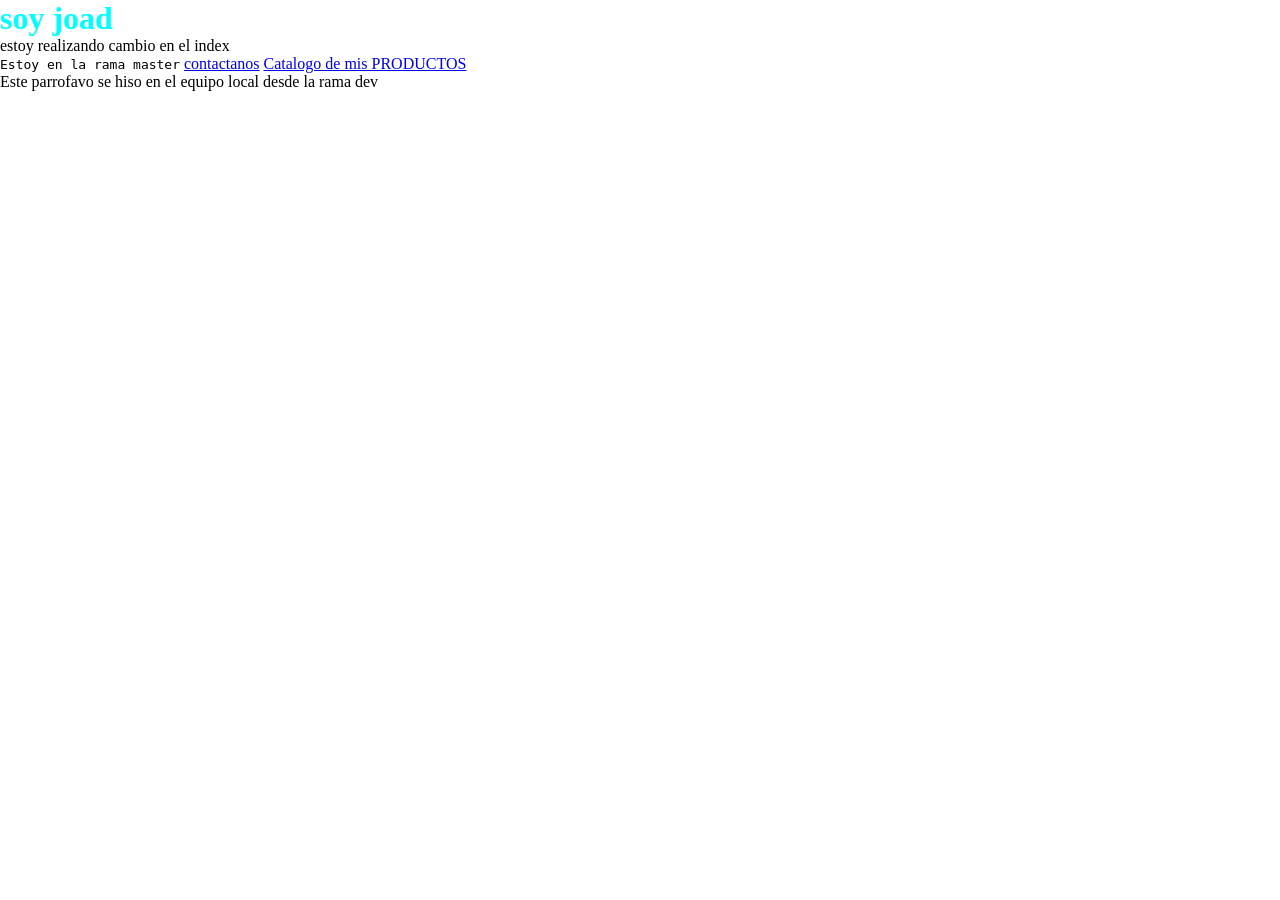
<file: index.html>
<!DOCTYPE html>
<html lang="en">
<head>

    <meta name="viewport" content="width=device-width, initial-scale=1.0">
    <title>Proyecto GIT</title>
    <link rel="stylesheet" href="style.css">
</head>
<body>
    <h1> soy joad</h1>
    <p>estoy  realizando cambio en el index</p>
    <samp>  Estoy en la rama master</samp>
    <a href="./contact.html">contactanos</a>
    <a href="./products.html">Catalogo de mis PRODUCTOS</a>
    <div>
        <p>Este parrofavo se hiso en el equipo local desde la rama dev</p>
    </div>
</body>
</html>
</file>
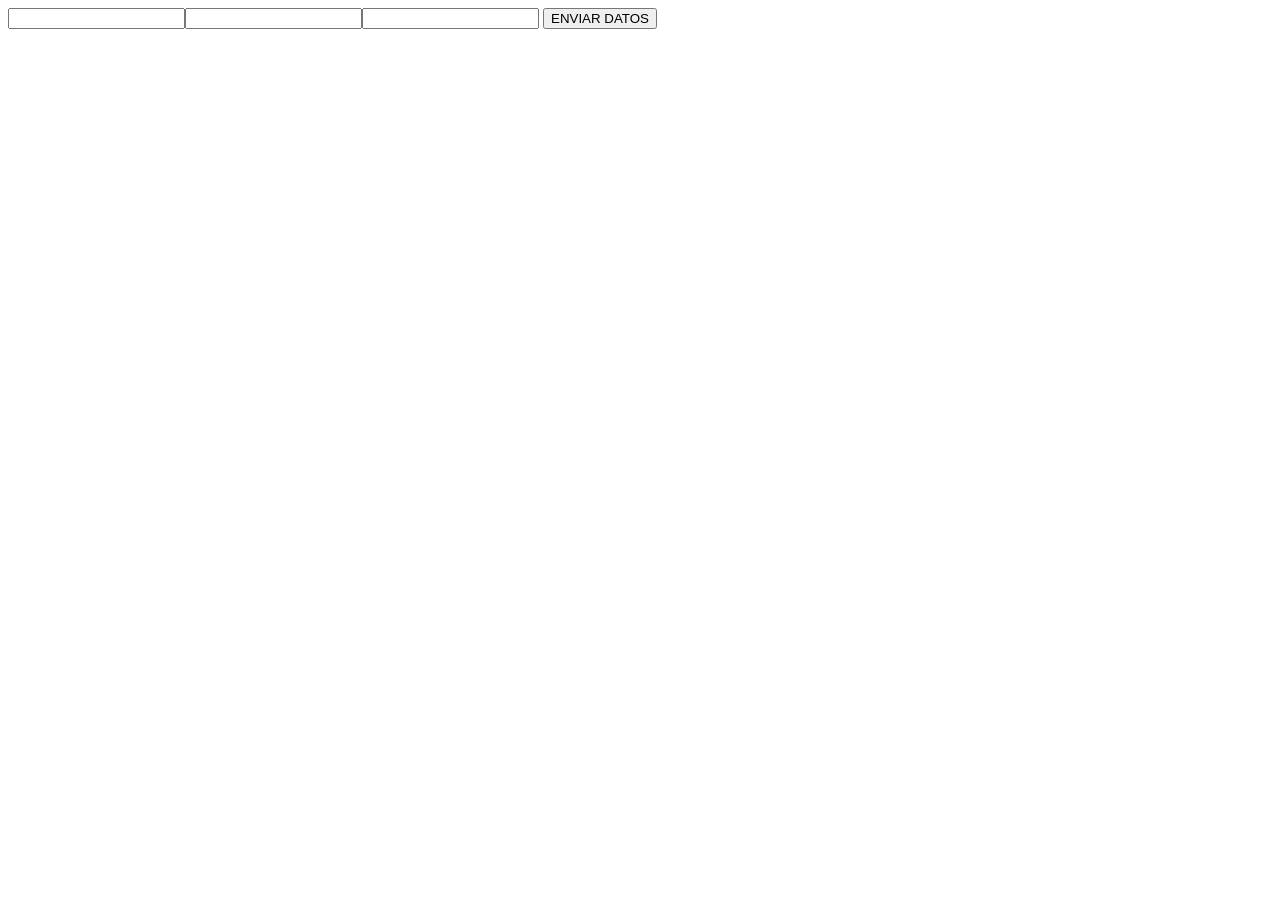
<file: contact.html>
<!DOCTYPE html>
<html lang="en">
<head>
    <meta charset="UTF-8">
    <meta name="viewport" content="width=device-width, initial-scale=1.0">
    <title>Document</title>
</head>
<body>
    <form action="">
        <input type="text"><input type="text"><input type="text">
        <button>ENVIAR DATOS</button>

    </form>
</body>
</html>
</file>
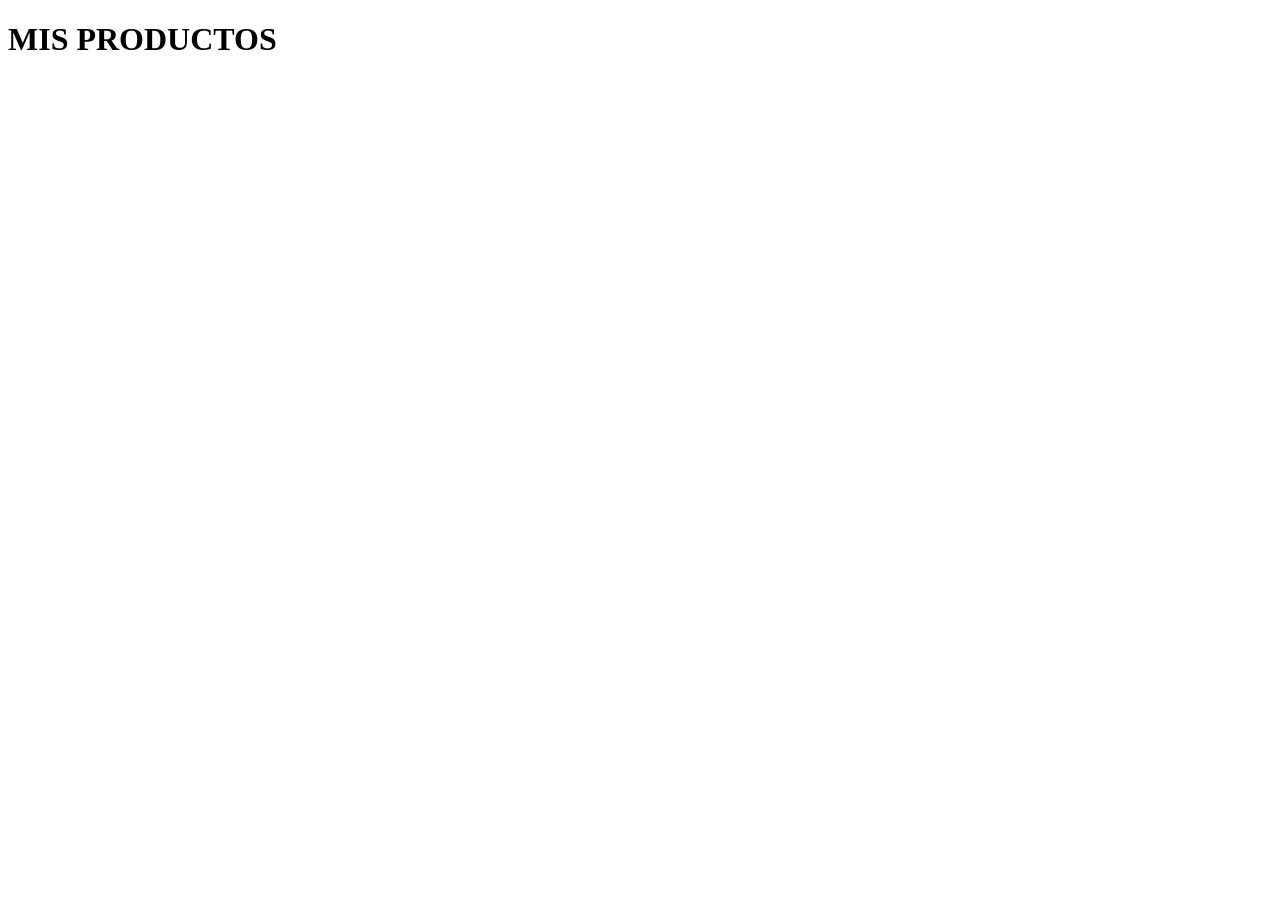
<file: products.html>
<!DOCTYPE html>
<html lang="en">
<head>
    <meta charset="UTF-8">
    <meta name="viewport" content="width=device-width, initial-scale=1.0">
    <title>PRODUCTOS</title>
</head>
<body>
    <h1>MIS PRODUCTOS</h1>
</body>
</html>
</file>
<file: style.css>
*{
    margin: 0;
   padding: 0;
}
h1{
    color: aqua;
}
</file>
